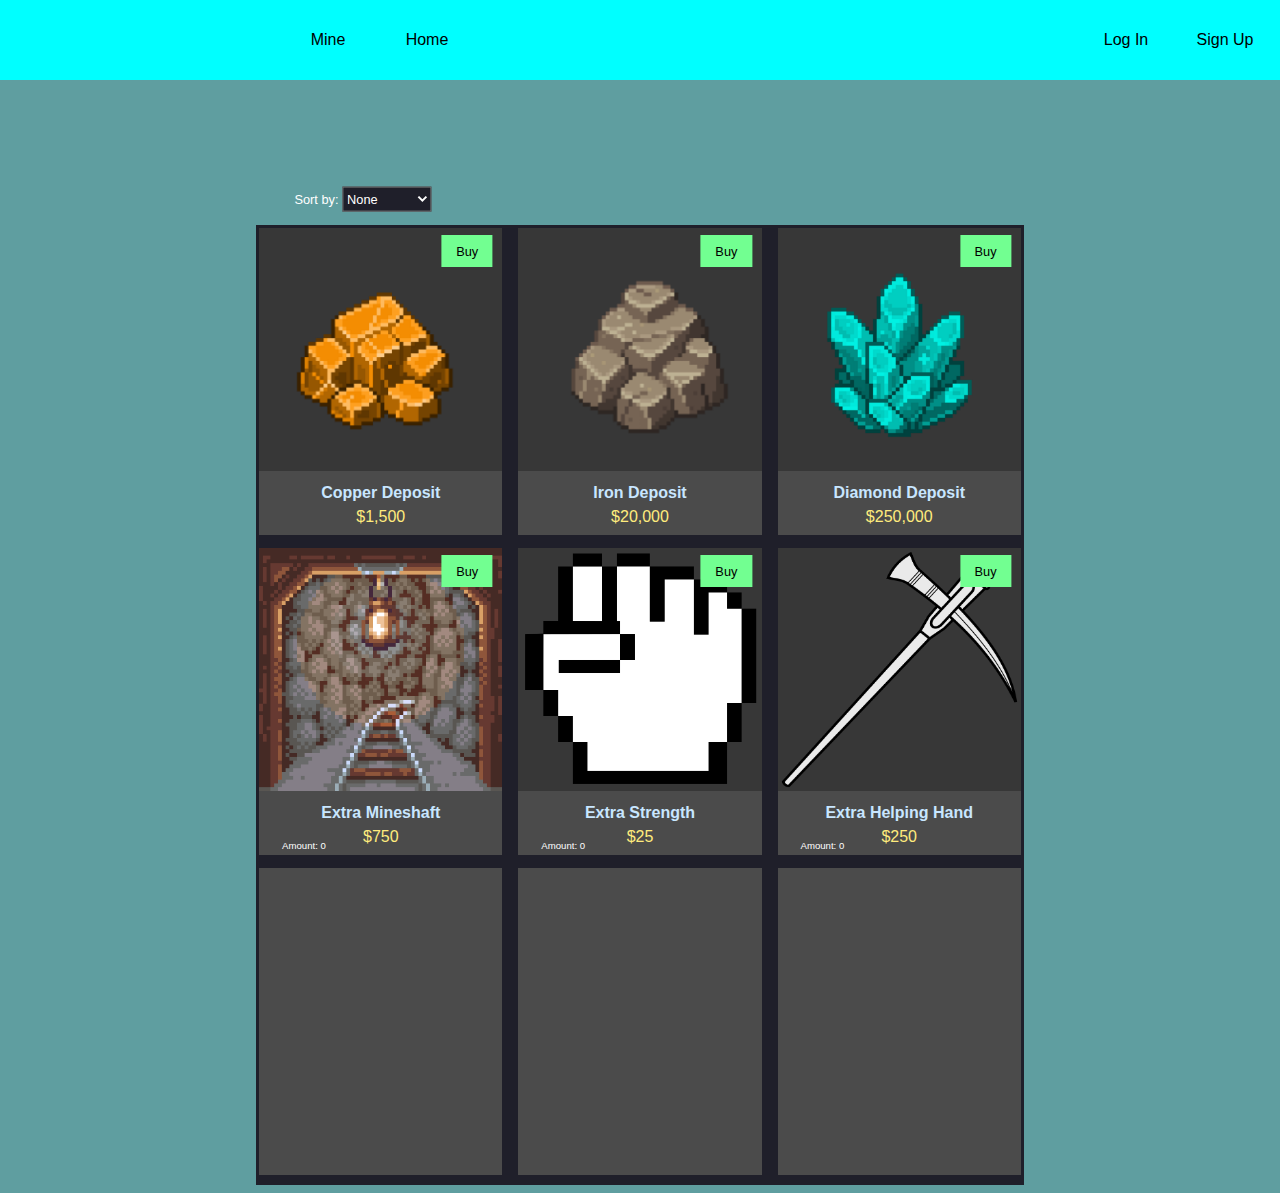
<file: index.html>
<!DOCTYPE html>
<html>

    <head>

        <title> TP </title>

        <var id="pageName">home</var>

        <link rel="stylesheet" href="style.css">
        <script defer src="script.js"></script>

    </head>
    
    <body style="background-color: cadetblue;">

        <div id="menuBar">
            <button id="loggedUsername" class="barButton" style="color: blueviolet;" onclick="logOutAccount()"></button>
            <button id="userCurrency" class="barButton" style="color: blueviolet; cursor: default;"></button>
            <button id="gameButton" class="barButton" onclick="location.href='game.html'"> Mine </button>
            <button id="homeButton" class="barButton" onclick="location.href='index.html'"> Home </button>
            <button id="logInButton" class="barButton" onclick="location.href='logIn.html'"> Log In </button>
            <button id="signUpButton" class="barButton" onclick="location.href='signUp.html'"> Sign Up </button>
        </div>

        <div id="storeDiv">

            <div id="sortDiv">

                <a style="color: white;">Sort by:</a>

                <select id="sortSelect">
                    <option>None</option>
                    <option>Deposits</option>
                    <option>Extras</option>
                </select>
            </div>

            <div class="article deposit" id="oneTimeUpgrade0">
                <img class="articleImg" src="./Resources/copperDeposit.webp">
                <a class="articleTitle">Copper Deposit</a>
                <a class="articleText">$1,500</a>
                <button class="articleBuyButton" onclick="BuyUpgrade(1500, 'oneTime', 0)">Buy</button>
                <div class="purchased">OUT OF STOCK</div>
            </div>

            <div class="article deposit" id="oneTimeUpgrade1">
                <img class="articleImg" src="./Resources/ironDeposit.webp">
                <a class="articleTitle">Iron Deposit</a>
                <a class="articleText">$20,000</a>
                <button class="articleBuyButton" onclick="BuyUpgrade(20000, 'oneTime', 1)">Buy</button>
                <div class="purchased">OUT OF STOCK</div>
            </div>

            <div class="article deposit" id="oneTimeUpgrade2">
                <img class="articleImg" src="./Resources/diamondDeposit.webp">
                <a class="articleTitle">Diamond Deposit</a>
                <a class="articleText">$250,000</a>
                <button class="articleBuyButton" onclick="BuyUpgrade(250000, 'oneTime', 2)">Buy</button>
                <div class="purchased">OUT OF STOCK</div>
            </div>

            <div class="article extra" id="normal0">
                <img class="articleImg" src="./Resources/Mineshaft.png">
                <a class="articleTitle">Extra Mineshaft</a>
                <a class="articleText">$750</a>
                <button class="articleBuyButton" onclick="BuyUpgrade(750, 'normal', 0)">Buy</button>
                <a class="normalPurchased">Amount: 0</a>
            </div>

            <div class="article extra" id="normal1">
                <img class="articleImg" src="./Resources/Fist.png">
                <a class="articleTitle">Extra Strength</a>
                <a class="articleText">$25</a>
                <button class="articleBuyButton" onclick="BuyUpgrade(25, 'normal', 1)">Buy</button>
                <a class="normalPurchased">Amount: 0</a>
            </div>

            <div class="article extra" id="normal2">
                <img class="articleImg" src="./Resources/WhitePickaxe.png">
                <a class="articleTitle">Extra Helping Hand</a>
                <a class="articleText">$250</a>
                <button class="articleBuyButton" onclick="BuyUpgrade(250, 'normal', 2)">Buy</button>
                <a class="normalPurchased">Amount: 0</a>
            </div>

            <div class="article"></div>
            <div class="article"></div>
            <div class="article"></div>
        </div>

    </body>

</html>
</file>
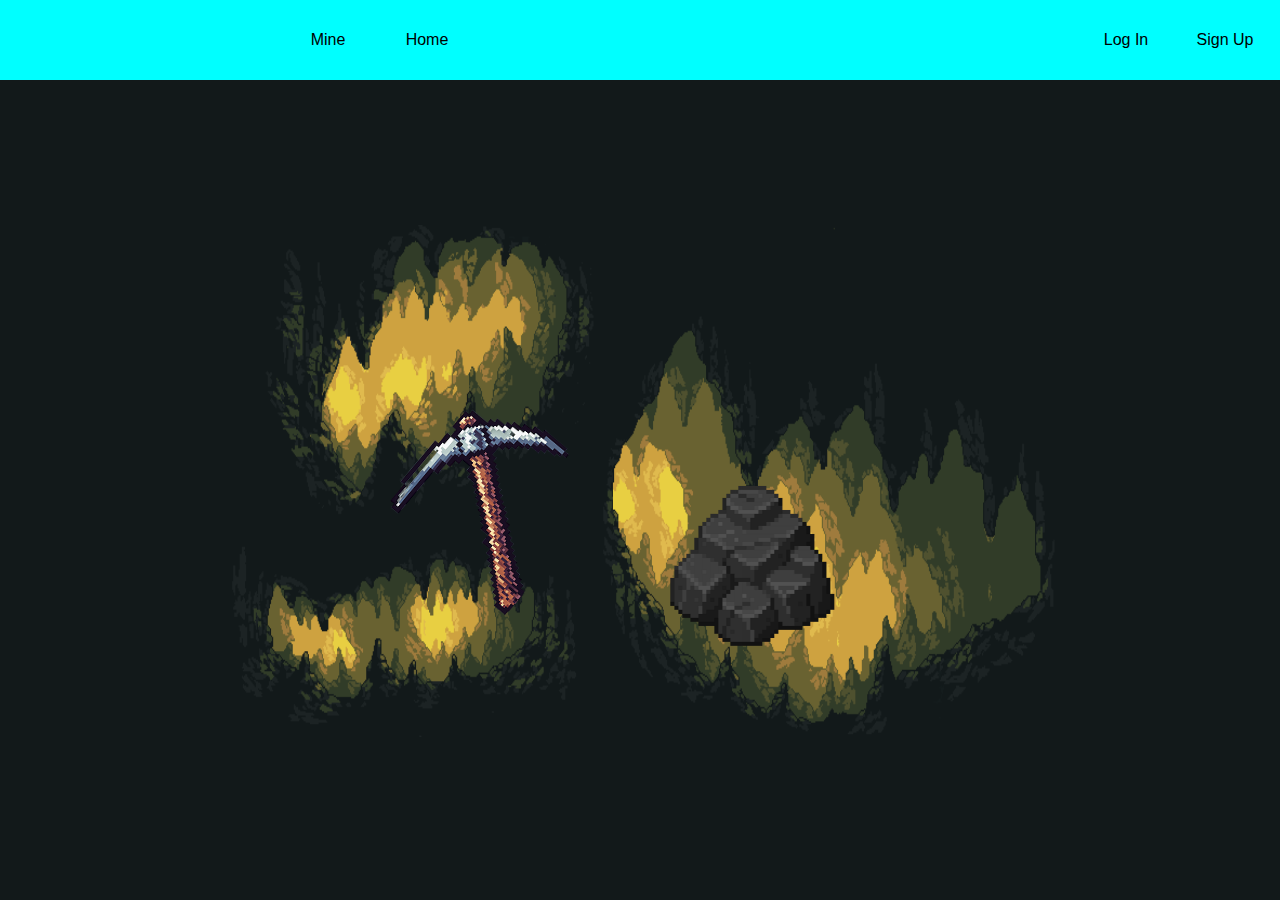
<file: game.html>
<!DOCTYPE html>
<html>

    <head>

        <title> TP </title>

        <var id="pageName">game</var>

        <link rel="stylesheet" href="style.css">
        <script defer src="script.js"></script>

    </head>
    
    <body style="background-color: #12191a;">

        <div id="menuBar">
            <button id="loggedUsername" class="barButton" style="color: blueviolet;" onclick="logOutAccount()"></button>
            <button id="userCurrency" class="barButton" style="color: blueviolet; cursor: default;"></button>
            <button id="gameButton" class="barButton" onclick="location.href='game.html'"> Mine </button>
            <button id="homeButton" class="barButton" onclick="location.href='index.html'"> Home </button>
            <button id="logInButton" class="barButton" onclick="location.href='logIn.html'"> Log In </button>
            <button id="signUpButton" class="barButton" onclick="location.href='signUp.html'"> Sign Up </button>
        </div>

        <div id="gameDiv">
            <img id="backgroundGif" src="./Resources/CaveBackground.gif">
            <img class="pickaxeImg" src="./Resources/Pickaxe.png">
            <img class="pickaxeImg" src="./Resources/Pickaxe.png" style="transform: translate(15vw, 16vw) rotate(-50deg); display: none;">
            <img class="pickaxeImg" src="./Resources/Pickaxe.png" style="transform: translate(17vw, 18vw) rotate(-50deg); display: none;">
            <img class="pickaxeImg" src="./Resources/Pickaxe.png" style="transform: translate(16vw, 17vw) rotate(-50deg); display: none;">
            <img class="pickaxeImg" src="./Resources/Pickaxe.png" style="transform: translate(18vw, 19vw) rotate(-50deg); display: none;">
            <img id="depositImg" onclick="mineClicked()" src="./Resources/coalDeposit.webp">
        </div>

    </body>

</html>
</file>
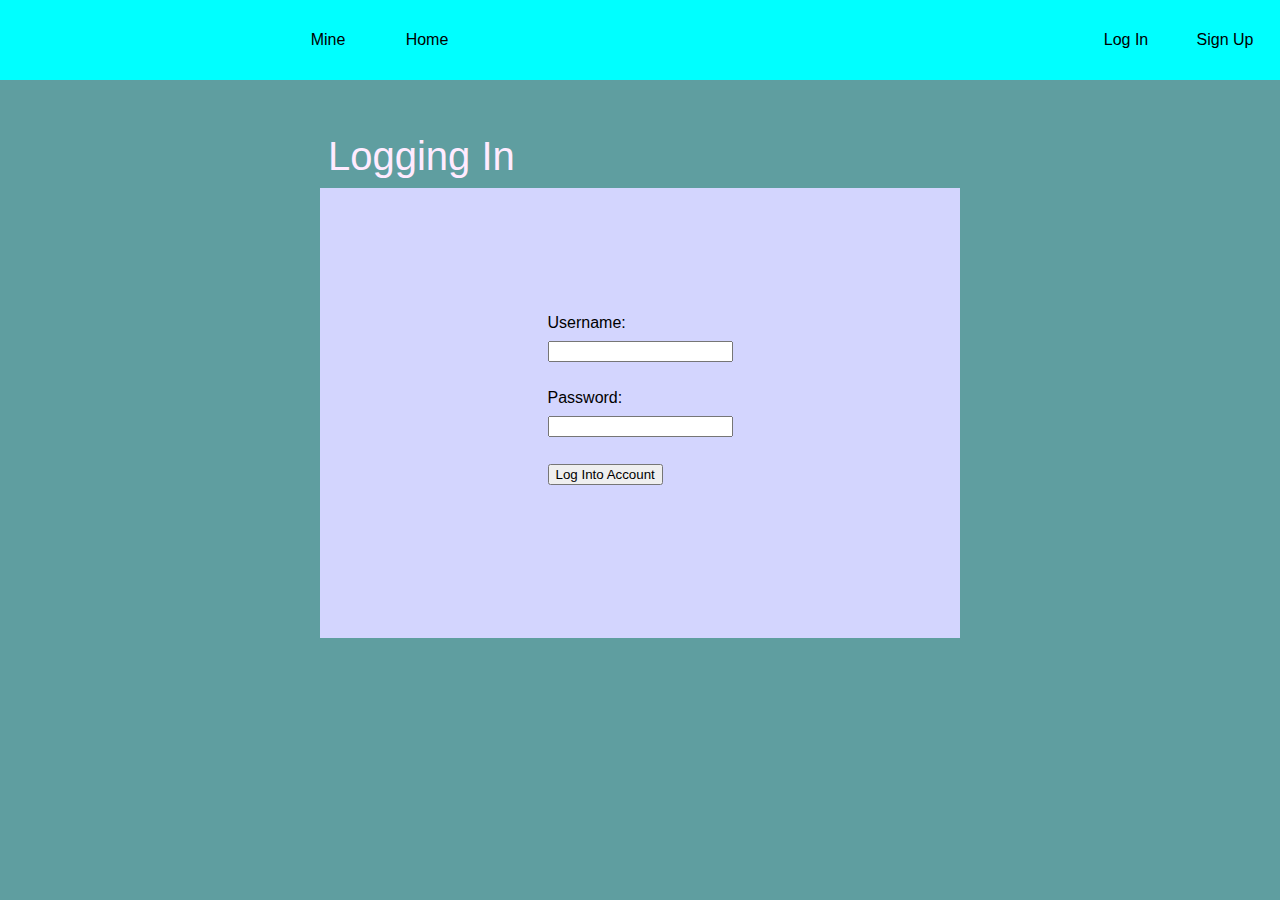
<file: logIn.html>
<!DOCTYPE html>
<html>

    <head>

        <title> TP </title>

        <var id="pageName">login</var>

        <link rel="stylesheet" href="style.css">
        <script defer src="script.js"></script>

    </head>
    
    <body style="background-color: cadetblue;">

        <div id="menuBar">
            <button id="loggedUsername" class="barButton" style="color: blueviolet;" onclick="logOutAccount()"></button>
            <button id="userCurrency" class="barButton" style="color: blueviolet; cursor: default;"></button>
            <button id="gameButton" class="barButton" onclick="location.href='game.html'"> Mine </button>
            <button id="homeButton" class="barButton" onclick="location.href='index.html'"> Home </button>
            <button id="logInButton" class="barButton" onclick="location.href='logIn.html'"> Log In </button>
            <button id="signUpButton" class="barButton" onclick="location.href='signUp.html'"> Sign Up </button>
        </div>

        <div>

            <a id="pageSubTitle" style="color: rgb(255, 235, 255);">
                Logging In
            </a>
    
            <div id="formDiv">
                <form id="logInAccountForm" onsubmit="logInAccount(); return false;">
                    <label for="username">Username:</label>
                    <input type="text" id="username" name="username" required>        
                    
                    <label for="password">Password:</label>
                    <input type="password" id="password" name="password" required>
                    
                    <input type="submit" value="Log Into Account">
                </form>
            </div>
            
        </div>


    </body>

</html>
</file>
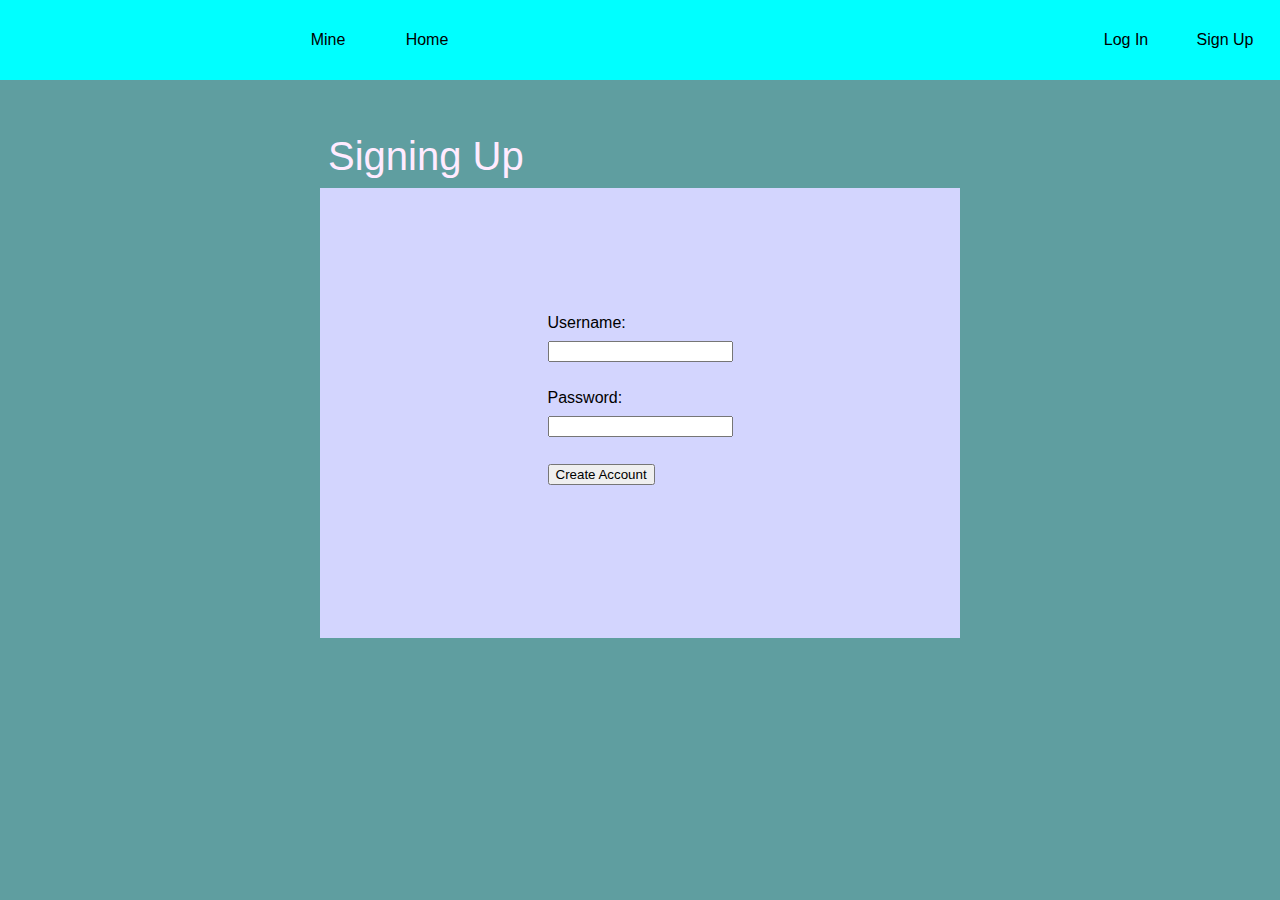
<file: signUp.html>
<!DOCTYPE html>
<html>

    <head>

        <title> TP </title>

        <var id="pageName">signUp</var>

        <link rel="stylesheet" href="style.css">
        <script defer src="script.js"></script>

    </head>
    
    <body style="background-color: cadetblue;">

        <div id="menuBar">
            <button id="loggedUsername" class="barButton" style="color: blueviolet;" onclick="logOutAccount()"></button>
            <button id="userCurrency" class="barButton" style="color: blueviolet; cursor: default;"></button>
            <button id="gameButton" class="barButton" onclick="location.href='game.html'"> Mine </button>
            <button id="homeButton" class="barButton" onclick="location.href='index.html'"> Home </button>
            <button id="logInButton" class="barButton" onclick="location.href='logIn.html'"> Log In </button>
            <button id="signUpButton" class="barButton" onclick="location.href='signUp.html'"> Sign Up </button>
        </div>

        <div>

            <a id="pageSubTitle" style="color: rgb(255, 235, 255);">
                Signing Up
            </a>
    
            <div id="formDiv">
                <form id="createAccountForm" onsubmit="createAccount(); return false;">
                    <label for="username">Username:</label>
                    <input type="text" id="username" name="username" required maxlength="20">        
                    <label id="usernameError" style="color: red; display: none; transform: translateY(-2vh);">Username taken!</label>
                    
                    <label for="password">Password:</label>
                    <input type="password" id="password" name="password" required>
                    
                    <input type="submit" value="Create Account">
                </form>

                <div id="CreatedAccountPrompt", style="display: none;">
                    <a>Account successfully created!</a>
                    <button id="goToLoginButton" onclick="location.href='logIn.html'"> Go to login page </button>
                </div>

            </div>
            
        </div>

    </body>

</html>
</file>
<file: style.css>
#pageName {
    display: none;
}

#menuBar {
    background-color: aqua;
    position: fixed;
    top: 0;
    left: 0;
    right: 0;
    height: 80px;
    width: 100%;
    z-index: 20;

    text-align: right
}

.barButton {
    margin-top: 25px;
    margin-right: 15px;
    height: 30px;
    width: 80px;
    font-size: 16px;
    background-color: #00000000;
    border-color: #00000000;
    cursor: pointer;
}

.barButton:hover {
    color:#0072ff;
}

#loggedUsername:hover {
    font-weight: bold;
}

#homeButton {
    transform: translateX(-600px);
}

#gameButton {
    transform: translateX(-600px);
}

#pageSubTitle {
    font-size: 40px;
    font-family: Arial, Helvetica, sans-serif;
    text-align: center;
    position: relative;
    left: 25vw;
    top: 14vh;
}

#formDiv {
    background-color: #D3D5FE;
    height: 50vh;
    width: 50vw;
    align-content: center;
    justify-items: center;
    margin: auto;
    margin-top: 15vh;
    font-family: Arial, Helvetica, sans-serif;
    
}

input {
    margin-top: 1vh;
    margin-bottom: 3vh;
    
    display: block;
}

#goToLoginButton {
    margin-top: 5vh;
    background-color: #00000000;
    border-color: #00000000;
    cursor: pointer;
}

#goToLoginButton:hover {
    color: #0072ff;
}

#storeDiv {
    background-color: #1f1f2a;
    height: 75vw;
    width: 60vw;
    margin: auto;
    margin-top: 25vh;
    font-family: Arial, Helvetica, sans-serif;

    display: flex; 
    flex-wrap: wrap;
    justify-content: space-between;
}

#sortDiv {
    position: absolute;
    transform: translate(3vw, -3vw);
    font-size: 1vw;
}

#sortSelect {
    height: 25px;
    width: 7vw;
    font-size: 1vw;
    background-color: #1f1f2a;
    color: white;
}

.article {
    background-color: #4b4b4b;
    height: 24vw;
    width: 19vw;
    margin: 0.25vw;
    text-align: center;

    display: grid;
}

.articleImg {
    height: 19vw;
    width: 19vw;
    background-color: #373737;
}

.articleTitle {
    color: rgb(200, 230, 255);
    font-size: 1.25vw;
    font-weight: bold;
    transform: translateY(1vw);
}

.articleText {
    color: rgb(255, 235, 125);
    font-size: 1.25vw;
    transform: translateY(1.5vw);
}

.articleBuyButton {
    background-color: #72ff91;
    border-color: #00000000;
    cursor: pointer;
    transform: translate(14.25vw, -21.25vw);
    width: 4vw;
    height: 2.5vw;
    font-size: 1vw;
}

.articleBuyButton:hover {
    background-color: #00f034;
}

.purchased {
    transform: translateY(-24.35vw);
    height: 23.75vw;
    width: 100%;
    background-color: #00000078;
    color: red;
    font-weight: bold;
    font-size: 1.5vw;

    display: none;
    justify-content: center;
    align-items: center;
}

.normalPurchased {
    color: white;
    transform: translate(-6vw, -1.5vw);
    font-size: 0.75vw;
}

#gameDiv {
    background-color: #12191a;
    height: 40vw;
    width: 70vw;
    margin: auto;
    margin-top: 25vh;
    font-family: Arial, Helvetica, sans-serif;

    display: flex; 
    flex-wrap: wrap;
    justify-content: space-between;
}

#backgroundGif {
    height: 100%;
    width: 100%;
}

@keyframes pickaxeAnim {
    0% {transform: rotate(30deg); transform: translate(24vw, 15vw)};
    50% {transform: rotate(70deg)};
    100% {transform: rotate(0deg);};
}

.pickaxeImg {
    position: absolute;
    height: 13.5vw;
    width: 18vw;
    transform: translate(14vw, 15vw) rotate(-50deg);
}

.animated {
    animation: pickaxeAnim 0.1s ease-in;
    animation-fill-mode: forwards;
}

#depositImg {
    height: 20vw;
    width: 20vw;
    cursor: pointer;
    transform: translate(33vw, -24vw);
}

#depositImg:hover {
    filter: drop-shadow(2px 2px 0 cyan)
            drop-shadow(-2px 2px 0 cyan)
            drop-shadow(2px -2px 0 cyan)
            drop-shadow(-2px -2px 0 cyan);
}

#clickerButton {
    margin: auto; 
    display: flex;
}
</file>
